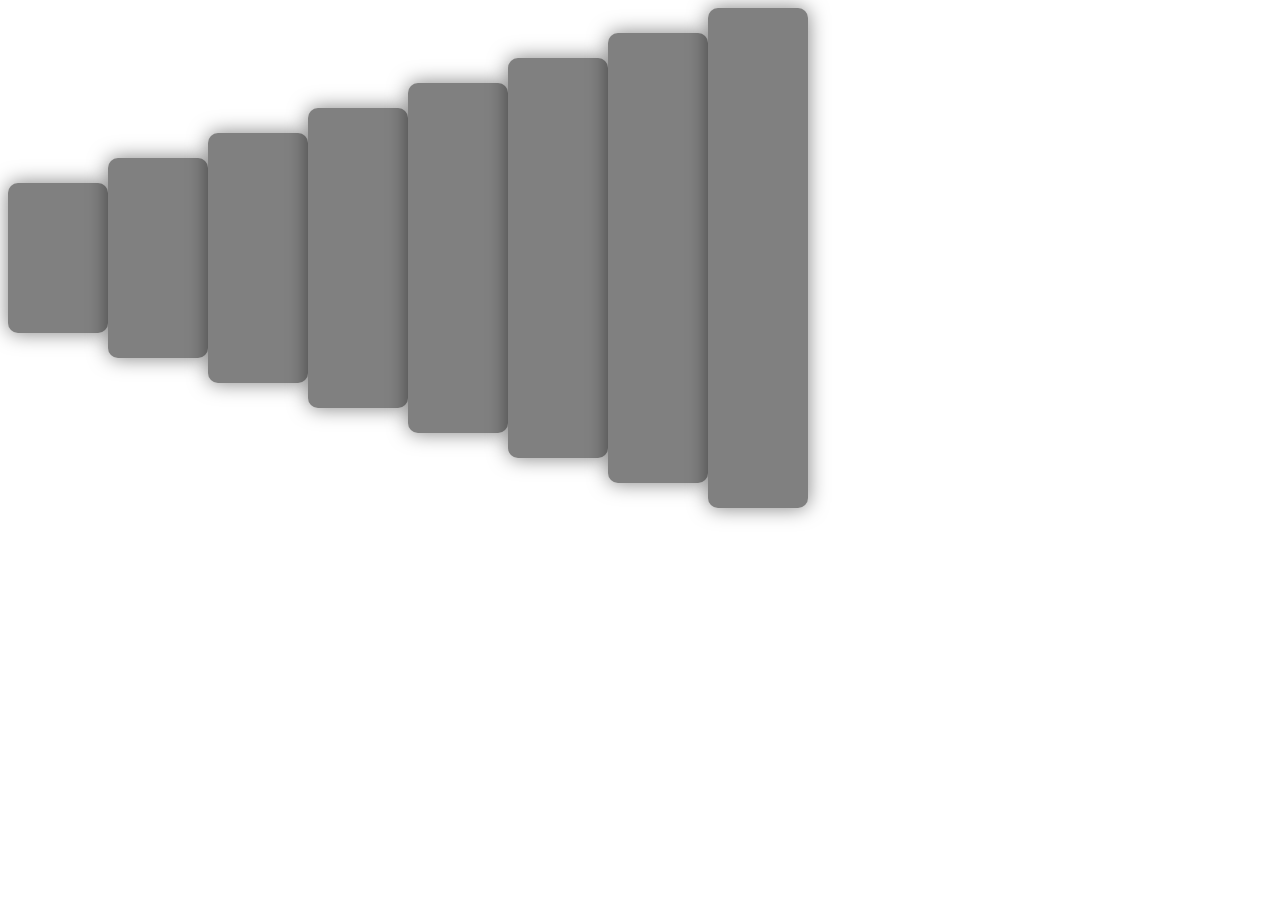
<file: index.html>
<!DOCTYPE html>
<html lang="en">
<head>
  <meta charset="UTF-8">
  <meta name="viewport" content="width=device-width, initial-scale=1.0">
  <meta http-equiv="X-UA-Compatible" content="ie=edge">
  <link rel="stylesheet" href="css/styles.css">
  <title>33-dars</title>
</head>
<body>
  <div class="container">
    <div class="box"></div>
    <div class="box"></div>
    <div class="box"></div>
    <div class="box"></div>
    <div class="box"></div>
    <div class="box"></div>
    <div class="box"></div>
    <div class="box"></div>
  </div>
</body>
</html>
</file>
<file: css/styles.css>
.container {
  display: -webkit-box;
  display: -ms-flexbox;
  display: flex;
  -webkit-box-align: center;
      -ms-flex-align: center;
          align-items: center;
}

.box:nth-child(1) {
  width: 100px;
  height: 150px;
  background-color: grey;
  border-radius: 10px;
  -webkit-box-shadow: 0 0 20px rgba(0, 0, 0, 0.5);
          box-shadow: 0 0 20px rgba(0, 0, 0, 0.5);
}

.container {
  display: -webkit-box;
  display: -ms-flexbox;
  display: flex;
  -webkit-box-align: center;
      -ms-flex-align: center;
          align-items: center;
}

.box:nth-child(2) {
  width: 100px;
  height: 200px;
  background-color: grey;
  border-radius: 10px;
  -webkit-box-shadow: 0 0 20px rgba(0, 0, 0, 0.5);
          box-shadow: 0 0 20px rgba(0, 0, 0, 0.5);
}

.container {
  display: -webkit-box;
  display: -ms-flexbox;
  display: flex;
  -webkit-box-align: center;
      -ms-flex-align: center;
          align-items: center;
}

.box:nth-child(3) {
  width: 100px;
  height: 250px;
  background-color: grey;
  border-radius: 10px;
  -webkit-box-shadow: 0 0 20px rgba(0, 0, 0, 0.5);
          box-shadow: 0 0 20px rgba(0, 0, 0, 0.5);
}

.container {
  display: -webkit-box;
  display: -ms-flexbox;
  display: flex;
  -webkit-box-align: center;
      -ms-flex-align: center;
          align-items: center;
}

.box:nth-child(4) {
  width: 100px;
  height: 300px;
  background-color: grey;
  border-radius: 10px;
  -webkit-box-shadow: 0 0 20px rgba(0, 0, 0, 0.5);
          box-shadow: 0 0 20px rgba(0, 0, 0, 0.5);
}

.container {
  display: -webkit-box;
  display: -ms-flexbox;
  display: flex;
  -webkit-box-align: center;
      -ms-flex-align: center;
          align-items: center;
}

.box:nth-child(5) {
  width: 100px;
  height: 350px;
  background-color: grey;
  border-radius: 10px;
  -webkit-box-shadow: 0 0 20px rgba(0, 0, 0, 0.5);
          box-shadow: 0 0 20px rgba(0, 0, 0, 0.5);
}

.container {
  display: -webkit-box;
  display: -ms-flexbox;
  display: flex;
  -webkit-box-align: center;
      -ms-flex-align: center;
          align-items: center;
}

.box:nth-child(6) {
  width: 100px;
  height: 400px;
  background-color: grey;
  border-radius: 10px;
  -webkit-box-shadow: 0 0 20px rgba(0, 0, 0, 0.5);
          box-shadow: 0 0 20px rgba(0, 0, 0, 0.5);
}

.container {
  display: -webkit-box;
  display: -ms-flexbox;
  display: flex;
  -webkit-box-align: center;
      -ms-flex-align: center;
          align-items: center;
}

.box:nth-child(7) {
  width: 100px;
  height: 450px;
  background-color: grey;
  border-radius: 10px;
  -webkit-box-shadow: 0 0 20px rgba(0, 0, 0, 0.5);
          box-shadow: 0 0 20px rgba(0, 0, 0, 0.5);
}

.container {
  display: -webkit-box;
  display: -ms-flexbox;
  display: flex;
  -webkit-box-align: center;
      -ms-flex-align: center;
          align-items: center;
}

.box:nth-child(8) {
  width: 100px;
  height: 500px;
  background-color: grey;
  border-radius: 10px;
  -webkit-box-shadow: 0 0 20px rgba(0, 0, 0, 0.5);
          box-shadow: 0 0 20px rgba(0, 0, 0, 0.5);
}
/*# sourceMappingURL=styles.css.map */
</file>
